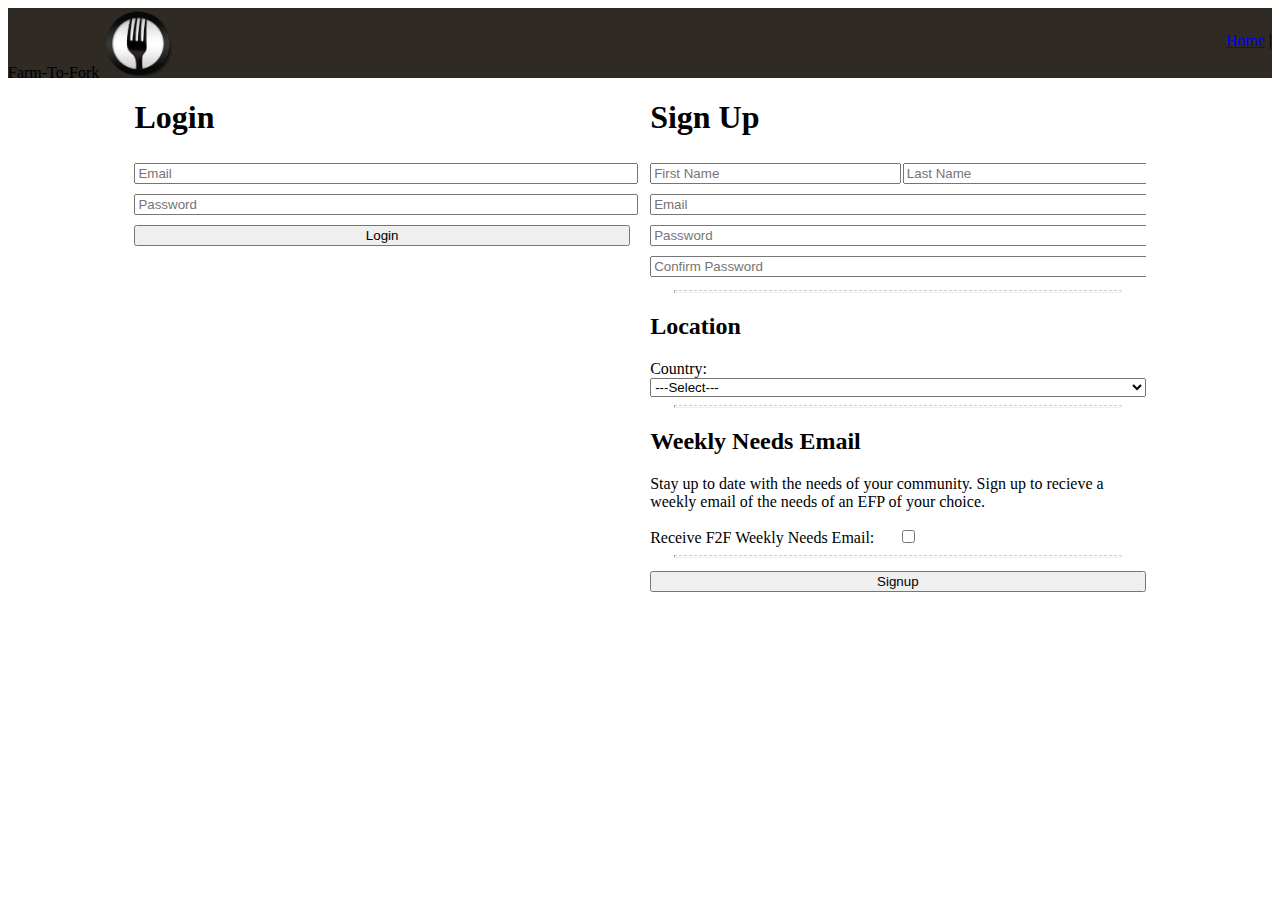
<file: Login-Signup/index.html>
<!DOCTYPE html>
<html>
<head>
	<title>CSS testing</title>
	<link rel="stylesheet" type="text/css" href="css/style.css">
	<link rel="stylesheet" type="text/css" href="../universal.css">
	<script src="js/javascript.js"></script>

</head>
<body>
	<div id="header" class="split">
		<div id="trim"></div>
		<div class="left">
			Farm-To-Fork
			<img id="header-logo" src="../img/logo.png">
		</div>
		<div class="right">
			<nav>
				<a href="../Landing/index.html">Home</a> |
			</nav>
		</div>
	</div>
	<div id="page_container" class="split">
		<div class="left">
			<h1>Login</h1>
			<div id="login-container">
				<form action="/login" method="post" onsubmit="return validateForm();" id="login_form">
					<input type="Email" name="email" placeholder="Email"><br>
					<input type="Password" name="password" placeholder="Password"><br>
					<!-- <div class="center"><input type="Submit" value="Sign Up"></div> -->
				</form>
				<!-- TEMPORARY - FOR DISPLAY PURPOSES ONLY -->
				<div class="center-contents">
					<FORM>
						<INPUT TYPE="button" value="Login" onClick="parent.location='../Locations/index.html'">
					</FORM>
				</div>
				<!-- - - - - - - - - - - - - - - - - - - - - - - - - - - - - - - - -->

			</div>
		</div>
		<div class="right">
			<h1>Sign Up</h1>
			<div id="signup_container">
				<form action="/signup" method="post" onsubmit="return validateForm();" id="signup_form">
					<div class="split">
						<div class="left">
							<input type="Text" name="first_name" placeholder="First Name">
						</div>
						<div class="right">
							<input type="Text" name="last_name" placeholder="Last Name">
						</div>
					</div>
					<input type="Email" name="email" placeholder="Email"><br>
					<input type="Password" name="password" placeholder="Password"><br>
					<input type="Password" name="password_verify" placeholder="Confirm Password"><br>
					<hr>

					<h2>Location</h2>
					<label for="country">Country:</label>
		            <select name="country" form="profile_form" id="select_country" onclick="checkCountry(this)">
		                <option value="" selected>---Select---</option>
		                <option value="CA">Afghanistan</option>
		                <option value="AX">Aland Islands</option>
		                <option value="AL">Albania</option>
		                <option value="DZ">Algeria</option>
		                <option value="AS">American Samoa</option>
		            </select>
					<div class="hidden_container" id="subdivision_container">
						<label for="subdivision">Province:</label>
			            <select name="subdivision" form="profile_form" id="select_subdivision" onclick="checkSubdivision(this)">
			                <option value="" selected>---Select---</option>
			                <option value="CA">Afghanistan</option>
			                <option value="AX">Aland Islands</option>
			                <option value="AL">Albania</option>
			                <option value="DZ">Algeria</option>
			                <option value="AS">American Samoa</option>
			            </select>
	    				<div class="hidden_container" id="location_container">
							<label for="location">City/Town:</label>
				            <select name="location" form="profile_form" id="select_location">
				                <option value="" selected>---Select---</option>
				                <option value="AF">Afghanistan</option>
				                <option value="AX">Aland Islands</option>
				                <option value="AL">Albania</option>
				                <option value="DZ">Algeria</option>
				                <option value="AS">American Samoa</option>
				            </select>
				        </div>
			        </div>

					<hr>
					<h2>Weekly Needs Email</h2>

					<p>
						Stay up to date with the needs of your community. Sign up to recieve a weekly email of the needs of an EFP of your choice.
					</p>

					<label for="receive_newsletter">Receive F2F Weekly Needs Email:</label>
					<input type="checkbox" name="receive_newsletter" value="receive" onclick="checkChecked(this)"><br>

					<div class="hidden_container" id="newsletter_container">
						<label for="dotw_newsletter">Recieve on:</label>
						<select name="dotw_newsletter" form="signup_form">
			                <option value="" selected>---Select---</option>
			                <option value="1">Monday</option>
			                <option value="2">Tuesday</option>
			                <option value="3">Wednesday</option>
			                <option value="4">Thursday</option>
			                <option value="5">Friday</option>
			                <option value="6">Saturday</option>
			                <option value="0">Sunday</option>
			            </select><br>
						<label for="preferedEFP_newsletter">Recieve For:</label>
						<select name="preferedEFP_newsletter" form="signup_form">
			                <option value="" selected>---Select---</option>
			                <option value="1">EFP1</option>
			                <option value="2">EFP2</option>
			                <option value="3">EFP3</option>
			                <option value="4">EFP4</option>
			                <option value="5">EFP5</option>
			                <option value="6">EFP6</option>
			                <option value="0">EFP7</option>
			            </select><br>
			        </div>
						<hr>
					<!-- <div class="center"><input type="Submit" value="Sign Up"></div> -->
				</form>
				<!-- TEMPORARY FOR DISPLAY PURPOSES ONLY -->
				<div class="center-contents">
					<FORM>
						<INPUT TYPE="button" value="Signup" onClick="parent.location='../Locations/index.html'">
					</FORM>
				</div>
				<!-- - - - - - - - - - - - - - - - - - - - - - - - - - - - - - - - -->

			</div>
		</div>
	</div>
</body>
</html>
</file>
<file: Login-Signup/css/style.css>
hr {
  border-top: 1px dashed #ccc;
  color: #fff;
  background-color: #fff;
  height: 1px;
  width:90%;
}
nav {
  text-align: right;
  line-height: 65px;
}

#page_container{
	margin: 0 10% 0 10%;
}

.split{
}

.split .left{
	width: 49%;
	float: left;
}

.split .right{
	width: 49%;
	float: right;
}

.center{
	text-align: center
}

input:not([type=submit]):not([type=file]):not([type=checkbox]) {
	width: 100%;
	margin: 5px 0px 5px 0;
}
input[type=submit]{
	width: 20em;
}
label {
	margin: 0 20px 0 0;
}
select {
	width:100%;
}
.hidden_container{
	display:none;
}

#header{
	height: 70px;
	background-color: #2F2A23;
}

#header-logo{
  width:  70px;
}

/*
-----------------------------------------------
Universal Positioning
-----------------------------------------------
*/
.center-vertical{
  position: relative;
  top: 50%;
  transform: translateY(-50%);
}
.center-contents{
  text-align: center;
}
.split{
  overflow: hidden;
}

.split .left{
  width: 49%;
  float: left;
}

.split .right{
  width: 49%;
  float: right;
}
</file>
<file: universal.css>
/*
-----------------------------------------------
Universal Positioning
-----------------------------------------------
*/
.center-vertical{
  position: relative;
  top: 50%;
  transform: translateY(-50%);
}
.center-contents{
  text-align: center;
}
.split{
  overflow: hidden;
}

.split .left{
  width: 49%;
  height:100%;
  float: left;
}

.split .right{
  width: 49%;
  height:100%;
  float: right;
}
</file>
